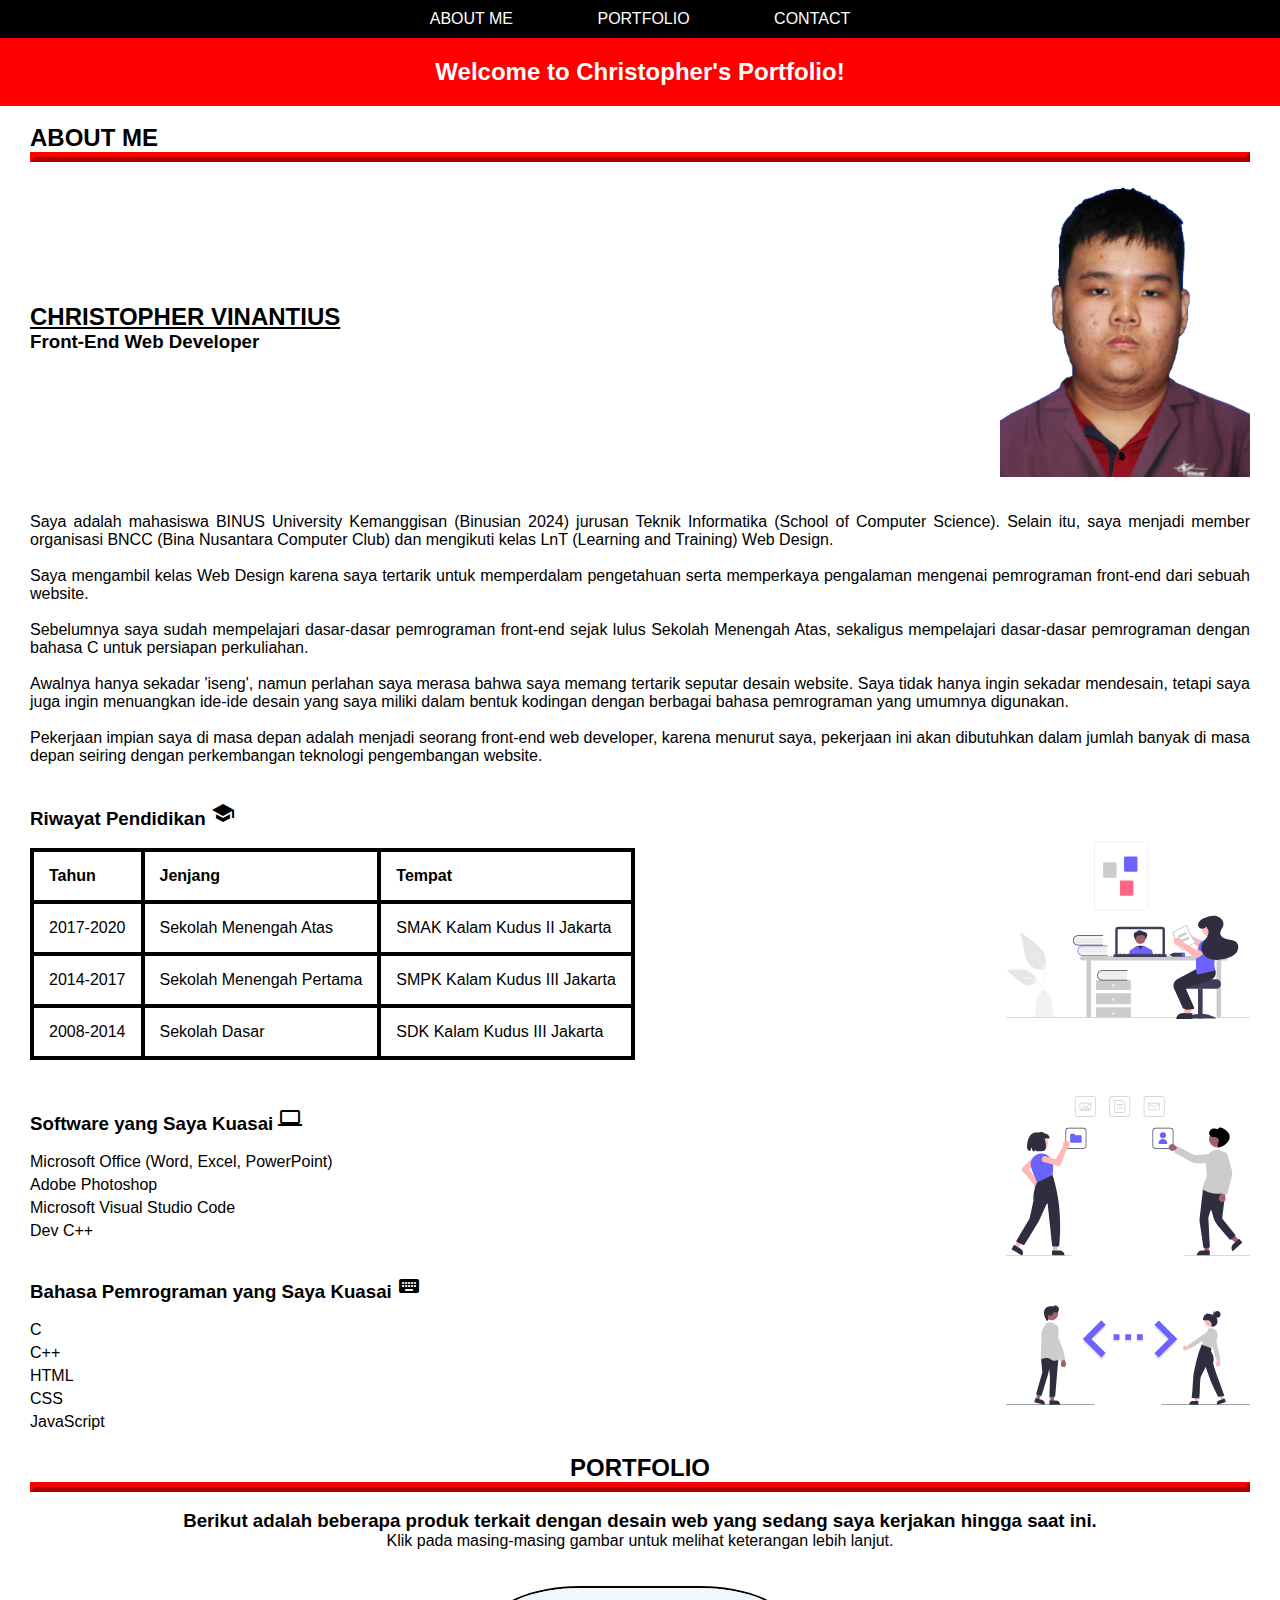
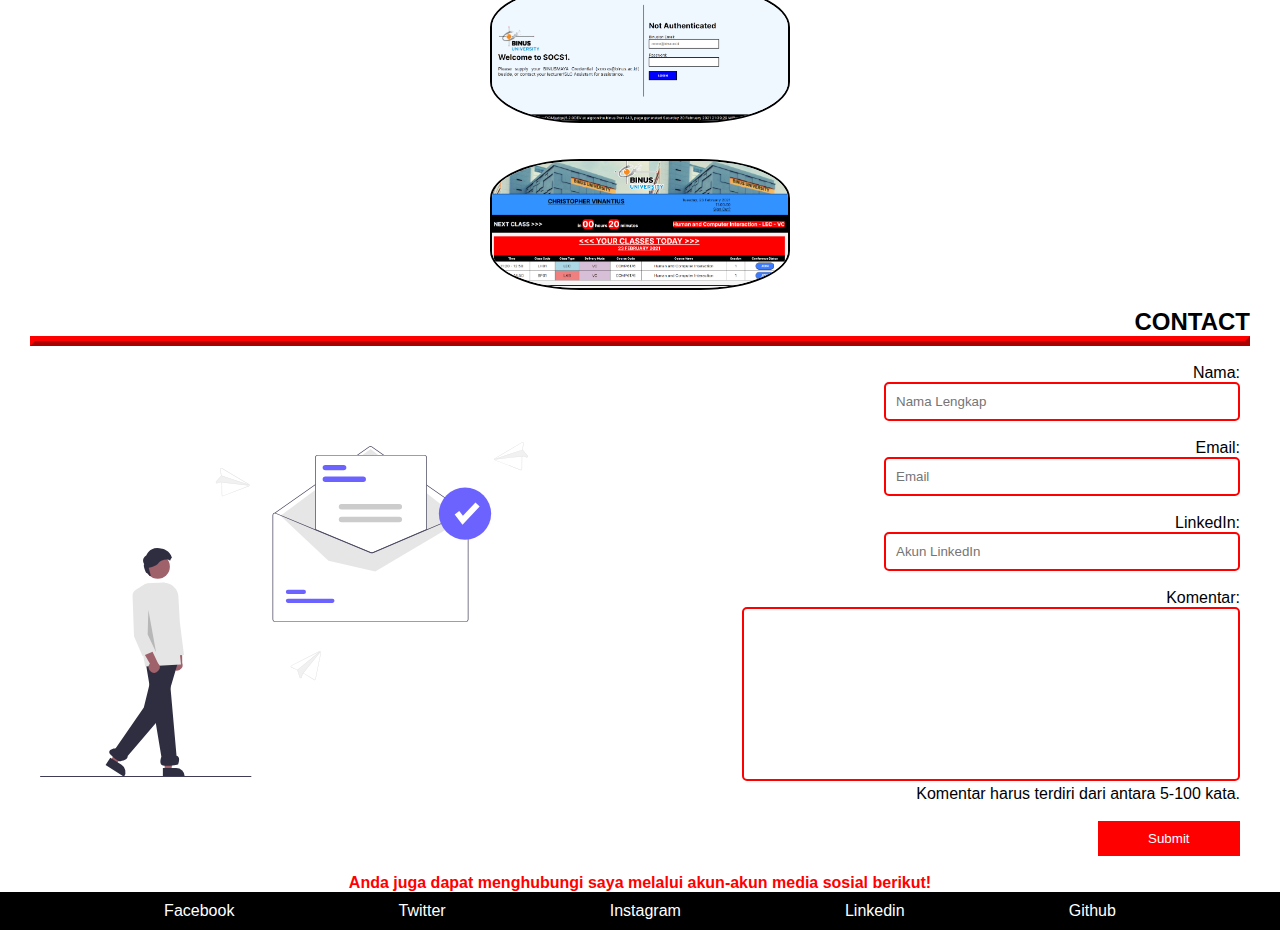
<file: Mid Project LnT BNCC/index.html>
<!DOCTYPE html>
<html lang="en">
<head>
    <meta charset="UTF-8">
    <meta name="viewport" content="width=device-width, initial-scale=1.0">
    <title>Christopher's Portfolio</title>
    <link rel="stylesheet" href="style.css">
    <link rel="stylesheet" href="https://fonts.googleapis.com/icon?family=Material+Icons">
</head>
<body>
    <div class="navbar-container">
        <ul>
            <li><a href="#aboutme">ABOUT ME</a></li>
            <li><a href="#portofolio">PORTFOLIO</a></li>
            <li><a href="#contact">CONTACT</a></li>
         </ul>
    </div>
    <div class="welcome">
        <h2>Welcome to Christopher's Portfolio!</h2>
    </div>
    <br>
    <div class="aboutme">
        <h2 id="aboutme">ABOUT ME</h2><hr><br>
        <div class="profil">
            <div class="nama">
                <h2 id="namalengkap">CHRISTOPHER VINANTIUS</h2>
                <h3>Front-End Web Developer</h3>
            </div>
            <img src="FotoBinusian.png" alt="Foto diri">
        </div>
        <br>
        <div class="bio">
            <br>
            <p>Saya adalah mahasiswa BINUS University Kemanggisan (Binusian 2024) jurusan Teknik Informatika (School of Computer Science). Selain itu, saya menjadi member organisasi BNCC (Bina Nusantara Computer Club) dan mengikuti kelas LnT (Learning and Training) Web Design.<br><br>Saya mengambil kelas Web Design karena saya tertarik untuk memperdalam pengetahuan serta memperkaya pengalaman mengenai pemrograman front-end dari sebuah website. <br><br>Sebelumnya saya sudah mempelajari dasar-dasar pemrograman front-end sejak lulus Sekolah Menengah Atas, sekaligus mempelajari dasar-dasar pemrograman dengan bahasa C untuk persiapan perkuliahan.<br><br>Awalnya hanya sekadar 'iseng', namun perlahan saya merasa bahwa saya memang tertarik seputar desain website. Saya tidak hanya ingin sekadar mendesain, tetapi saya juga ingin menuangkan ide-ide desain yang saya miliki dalam bentuk kodingan dengan berbagai bahasa pemrograman yang umumnya digunakan.<br><br>Pekerjaan impian saya di masa depan adalah menjadi seorang front-end web developer, karena menurut saya, pekerjaan ini akan dibutuhkan dalam jumlah banyak di masa depan seiring dengan perkembangan teknologi pengembangan website.</p>
        </div>
        <br><br>
        <div class="pendidikan">
            <div class="detailpendidikan">
                <h3>Riwayat Pendidikan <i class="material-icons">school</i></h3>
            <br>
            <table>
                <tr>
                    <th>Tahun</th>
                    <th>Jenjang</th>
                    <th>Tempat</th>
                </tr>
                <tr>
                    <td>2017-2020</td>
                    <td>Sekolah Menengah Atas</td>
                    <td>SMAK Kalam Kudus II Jakarta</td>
                </tr>
                <tr>
                    <td>2014-2017</td>
                    <td>Sekolah Menengah Pertama</td>
                    <td>SMPK Kalam Kudus III Jakarta</td>
                </tr>
                <tr>
                    <td>2008-2014</td>
                    <td>Sekolah Dasar</td>
                    <td>SDK Kalam Kudus III Jakarta</td>
                </tr>
            </table>
            </div>
            <img id="pendidikan" src="Learning.svg" alt="Ilustrasi belajar">
        </div>
        <br><br>
        <div class="software">
            <div class="detailsoftware">
                <h3>Software yang Saya Kuasai <i class="material-icons">computer</i></h3>
                <br>
                <ul>
                    <li>Microsoft Office (Word, Excel, PowerPoint)</li>
                    <li>Adobe Photoshop</li>
                    <li>Microsoft Visual Studio Code</li>
                    <li>Dev C++</li>
                </ul>
            </div>
            <img id="software" src="Software.svg" alt="Ilustrasi software">
        </div>
        <br>
        <div class="bahasa">
            <div class="detail">
                <h3>Bahasa Pemrograman yang Saya Kuasai <i class="material-icons">keyboard</i></h3>
                <br>
                <ul>
                <li>C</li>
                <li>C++</li>
                <li>HTML</li>
                <li>CSS</li>
                <li>JavaScript</li>
            </ul>
            </div>
            <img id="code" src="Coding.svg" alt="Ilustrasi coding">
        </div>
    </div>
    <br>
    <div class="portofolio">
        <h2 id="portofolio">PORTFOLIO</h2><hr><br>
        <div class="portfoliopage">
            <h3>Berikut adalah beberapa produk terkait dengan desain web yang sedang saya kerjakan hingga saat ini.</h3>
            <p>Klik pada masing-masing gambar untuk melihat keterangan lebih lanjut.</p><br><br>
            <div class="slideshow">
                <img id="portimage1" src="Portfolio1.png" alt="SOCSLogin">
                <div id="modal1" class="modal">
                    <span id="close1" class="close">&times;</span>
                    <img class="modal-content" id="port1">
                    <div id="caption1">Design ini sebenarnya adalah design mock-up saya dari login page website SOCS1 dengan perubahan sehingga design menjadi lebih fresh dan modern. Masih ada kemungkinan perubahan design lainnya seperti di main page dan standing pagenya.</div>
                </div>
                <br><br>
                <img id="portimage2" src="Portfolio2.png" alt="MySchedule">
                <div id="modal2" class="modal">
                    <span id="close2" class="close">&times;</span>
                    <img class="modal-content" id="port2">
                    <div id="caption2">Design MySchedule adalah design improvisasi dari app MyClass yang telah ada sebelumnya, dengan penambahan fitur yaitu kita dapat melihat jadwal ujian serta jadwal pembayaran hal yang terkait dengan finansial berikutnya. Selain itu, dalam jadwal kelas difokuskan untuk memperlihatkan jadwal yang tersedia pada hari itu, baru di bawahnya diperlihatkan jadwal di hari-hari berikutnya untuk mempermudah pencarian informasi jadwal kelas bagi mahasiswa. Masih ada kemungkinan penambahan fitur lainnya seperti memungkinkan mahasiswa untuk mengunduh bahan atau materi pembelajaran yang terkait dengan sesi atau jadwal kelas yang terdapat di hari tersebut.</div>
                </div>
            </div>
        </div>
    </div>
    <br>
    <div class="contact">
        <h2 id="contact">CONTACT</h2><hr><br>
            <div class="formulir">
            <img src="Contact.svg" id="contactme" alt="Ilustrasi kontak">
            <form>
                <label for="name">Nama:</label><br>
                <input type="text" id="name" name="name" required placeholder="Nama Lengkap"><br><br>
                <label for="email">Email:</label><br>
                <input type="email" id="email" name="email" required placeholder="Email"><br><br>
                <label for="account">LinkedIn:</label><br>
                <input type="text" id="account" name="account" required placeholder="Akun LinkedIn"><br><br>
                <label for="comment">Komentar:</label><br>
                <textarea id="comment" rows="10" cols="30"></textarea><br>
                <p id="addition">Komentar harus terdiri dari antara 5-100 kata.</p>
                <br>
                <button onclick="validateComment()">Submit</button>
            </form>
        </div>
    </div>
    <br>
    <h4 id="socialbardesc">Anda juga dapat menghubungi saya melalui akun-akun media sosial berikut!</h4>
    <div class="socialbar">
        <a href="https://www.facebook.com/vinanf1" target="_blank">Facebook</a>
        <a href="https://www.twitter.com/cvinantius" target="_blank">Twitter</a>
        <a href="https://www.instagram.com/christophervinantius" target="_blank">Instagram</a>
        <a href="https://www.linkedin.com/in/christopher-vinantius-565a701b6/" target="_blank">Linkedin</a>
        <a href="https://www.github.com/christophervinantius" target="_blank">Github</a>
    </div>
    <script>
        function validateComment(){
            let words = document.getElementById("comment").value;
            let count = 0;
            for(let i=0; i<words.length; i++){
                let currentChar = words[i];
                if(currentChar == " "){
                    count++;
                }
            }
            count++;
            if(count < 5 || count > 100){
                alert('Komentar harus terdiri dari antara 5-100 kata!');
                event.preventDefault();
            }else{
                alert('Komentar berhasil diposting!');
            }
        }

        let modal1 = document.getElementById("modal1");
        let image1 = document.getElementById("portimage1");
        let modalimage1 = document.getElementById("port1");
        image1.onclick = function(){
            modal1.style.display = "block";
            modalimage1.src = this.src;
            let caption1 = document.getElementById("caption1").innerHTML;
        }
        let span1 = document.getElementById("close1");
        span1.onclick = function(){
            modal1.style.display = "none";
        }

        let modal2 = document.getElementById("modal2");
        let image2 = document.getElementById("portimage2");
        let modalimage2 = document.getElementById("port2");
        image2.onclick = function(){
            modal2.style.display = "block";
            modalimage2.src = this.src;
            let caption2 = document.getElementById("caption2").innerHTML;
        }
        let span2 = document.getElementById("close2");
        span2.onclick = function(){
            modal2.style.display = "none";
        }
    </script>
</body>
</html>
</file>
<file: Mid Project LnT BNCC/style.css>
*{
    margin: 0;
    padding: 0;
    box-sizing: border-box;
    font-family: 'Inter', Helvetica, Verdana, sans-serif;
}

html{
    scroll-behavior: smooth;
}

.navbar-container{
    width: 100%;
    background-color: black;
}

.navbar-container ul{
    list-style-type: none;
    padding-top: 10px;
    padding-bottom: 10px;
    text-align: center;
}

.navbar-container ul li{
    display: inline-block;
    color: white;
    margin-left: 40px;
    margin-right: 40px;
}

.navbar-container a{
    text-decoration: none;
    color: white;
}

.navbar-container a:hover{
    background-color:red;
}

.welcome{
    width: 100%;
    background-color: red;
    animation-name: welcome_anim;
    animation-duration: 3s;
}

.welcome h2{
    text-align: center;
    color: white;
    animation-name: slideUp;
    animation-duration: 2s;
    padding-top: 20px;
    padding-bottom: 20px;
}

.aboutme{
    animation-name: slideRight;
    animation-duration: 2s;
    padding-left: 30px;
    padding-right: 30px;
}

.profil{
    display: flex;
    flex-direction: row;
    align-items: center;
    justify-content: space-between;
}

.profil h2{
    text-decoration: underline;
}

.profil img{
    width: 250px;
    animation-name: fadeIn;
    animation-duration: 4s;
}

.nama{
    display: flex;
    flex-direction: column;
    align-items: justify;
}

.bio p{
    text-align: justify;
}

.pendidikan{
    display: flex;
    flex-direction: row;
    justify-content: space-between;
    align-items: center;
}

#pendidikan{
    width: 20%;
}

.pendidikan h2{
    text-decoration: underline overline red;
}

table, th, td{
    border: 4px solid black;
    border-collapse: collapse;
}

th, td{
    padding: 15px;
    text-align: left;
}

.software{
    display: flex;
    flex-direction: row;
    align-items: center;
    justify-content: space-between;
}

.software ul{
    list-style-type: none;
}

.software ul li{
    margin-bottom: 5px;
}

.software h2{
    text-decoration: underline overline red;
}

#software{
    width: 20%;
}

.bahasa{
    display: flex;
    flex-direction: row;
    align-items: center;
    justify-content: space-between;
}

.bahasa .detail ul{
    list-style-type: none;
}

.bahasa .detail ul li{
    margin-bottom: 5px;
}

.bahasa h2{
    text-decoration: underline overline red;
}

#code{
    width: 20%;
}

.portofolio h2{
    text-align: center;
}

.portofolio{
    padding-left: 30px;
    padding-right: 30px;
    animation-name: slideRight;
    animation-duration: 2s;
    text-align: center;
}

.slideshow{
    display: flex;
    flex-direction: column;
    align-items: center;
}

#portimage1, #portimage2{
    border: 2px solid black;
    border-radius: 30%;
    width: 300px;
    transition: 0.5s;
}

#portimage1:hover, #portimage2:hover{
    cursor: pointer;
    opacity: 0.6;
}

.modal{
    display: none;
    position: fixed;
    overflow: auto;
    z-index: 1;
    left: 0;
    top: 0;
    width: 100%;
    height: 100%;
    background-color: gray;
    padding: 50px;
}

.modal-content{
    display: block;
    width: 90%;
    margin: auto;
}

#caption1, #caption2{
    display: block;
    width: 90%;
    margin: auto;
    text-align: justify;
    color: white;
    padding: 10px;
}

.modal-content, #caption1, #caption2{
    animation-name: zoomIn;
    animation-duration: 0.5s;
}

.close{
    position: absolute;
    top: 10px;
    right: 10px;
    color: white;
    background-color: red;
    font-size: 30px;
    font-weight: bold;
    transition: 0.5s;
}

.close:hover{
    cursor: pointer;
    opacity: 0.6;
}

.contact{
    padding-left: 30px;
    padding-right: 30px;
    animation-name: slideLeft;
    animation-duration: 2s;
}

.contact h2{
    text-align: right;
}

.formulir{
    display: flex;
    flex-direction: row;
    align-items: center;
}

form{
    margin-right: 10px;
    text-align: right;
    width: 100%;
}

#contactme{
    width: 40%;
    margin-left: 10px;
}

input[type=text], input[type=email]{
    width: 50%;
    padding-top: 10px;
    padding-bottom: 10px;
    padding-left: 10px;
    border: 2px solid red;
    border-radius: 5px;
}

input[type=text]:focus, input[type=email]:focus{
    background-color: rgb(180, 200, 200);
}

textarea{
    width: 70%;
    padding-top: 10px;
    padding-bottom: 10px;
    padding-left: 10px;
    border: 2px solid red;
    border-radius: 5px;
    resize: none;
}

textarea:focus{
    background-color: rgb(180, 200, 200);
}

button{
    width: 20%;
    padding-top: 10px;
    padding-bottom: 10px;
    background-color: red;
    color: white;
    cursor: pointer;
    border: none;
}

#socialbardesc{
    color: red;
    text-align: center;
}

.socialbar{
    background-color: black;
    display: flex;
    flex-direction: row;
    align-items: flex-start;
    justify-content: space-evenly;
}

.socialbar a{
    padding-top: 10px;
    padding-bottom: 10px;
    text-decoration: none;
    color: white;
}

hr{
    border-style: outset;
    border-width: 5px;
    border-color: red;
}

@keyframes fadeIn{
    0% {opacity: 0;}
    100% {opacity: 1;}
}

@keyframes welcome_anim{
    0% {background-color: blue;}
    100% {background-color: red;}
}

@keyframes slideUp{
    from{
        transform: translate(0, 200%)
    }
    to{
        transform: translate(0, 0)
    }
}
@keyframes slideLeft{
    from{
        transform: translate(100%, 0)
    }
    to{
        transform: translate(0, 0)
    }
}

@keyframes slideRight{
    from{
        transform: translate(-100%, 0)
    }
    to{
        transform: translate(0, 0)
    }
}

@keyframes zoomIn{
    from{
        transform: scale(0)
    }
    to{
        transform: scale(1)
    }
}

/*SMALL SCREEN SMARTPHONES*/

@media screen and (max-width: 420px){
    .navbar-container ul li{
        font-size: 12px;
    }
    .welcome h2{
        font-size: 15px;
    }
    .aboutme h2{
        font-size: 15px;
    }
    .profil img{
        width: 90px;
    }
    .nama h3{
        font-size: 13px;
    }
    .bio p{
        font-size: 12px;
    }
    .pendidikan img{
        display: none;
    }
    .pendidikan h3{
        font-size: 13px;
    }
    th, td{
        font-size: 10px;
    }
    .bahasa img{
        display: none;
    }
    .bahasa h3{
        font-size: 13px;
    }
    .bahasa ul li{
        font-size: 11px;
    }
    .software img{
        display: none;
    }
    .software h3{
        font-size: 13px;
    }
    .software ul li{
        font-size: 11px;
    }
    .portofolio h2{
        font-size: 15px;
    }
    .portofolio h3{
        font-size: 13px;
    }
    .portofolio p{
        font-size: 10px;
    }
    #portimage1, #portimage2{
        width: 200px;
    }
    .contact h2{
        font-size: 15px;
    }
    form{
        font-size: 15px;
    }
    input[type=text], input[type=email]{
        height: 10px;
    }
    textarea{
        height: 100px;
    }
    #addition{
        font-size: 10px;
    }
    #socialbardesc{
        font-size: 10px;
    }
    .socialbar a{
        font-size: 10px;
    }
}

/*LARGE SCREEN SMARTPHONES*/

@media screen and (max-width: 640px){
    .navbar-container ul li{
        margin-left: 25px;
        margin-right: 25px;
    }
    .profil img{
        width: 150px;
    }
    .pendidikan img{
        display: none;
    }
    .bahasa img{
        display: none;
    }
    .software img{
        display: none;
    }
    .contact img{
        display: none;
    }
}

/*TABLET*/

@media screen and (max-width: 900px){
    .pendidikan img{
        display: none;
    }
}
</file>
